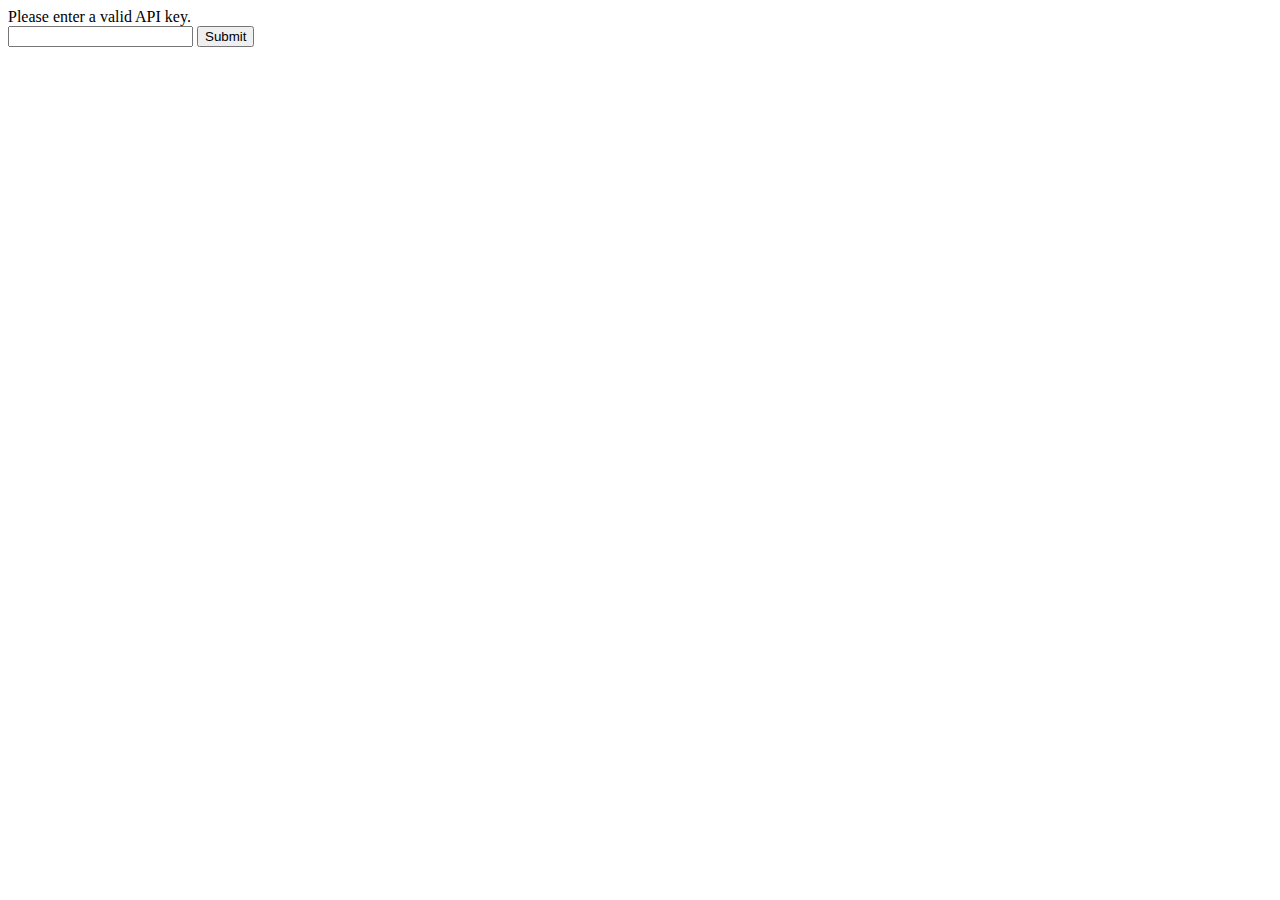
<file: index.html>
<html>
    <head>
        <title></title>
       <meta charset="UTF-8">
    <meta name="viewport" content="width=device-width, initial-scale=1.0">
    <link rel="stylesheet" href="css/custom.css">
        
    </head>
    <body onload="fetchContacts()">
        <div id="table">Contacts loading.....</div>
        <button id="refresh" type="button">REFRESH</button>
        <button id="addContact" type="button">ADD CONTACT</button>
        
        <script src="config.js"></script>
        <script>
            document.getElementById("refresh").addEventListener('click' , fetchContacts);
            document.getElementById("addContact").addEventListener('click' , addContact);
            
            function fetchContacts(){
                fetch(rootPath + "controller/get-contacts/")
                .then (function(response){
                    return response.json();
                })
                .then (function(data){
                    displayOutput(data);
                   // console.log(data);
                })
            }
            function displayOutput(data){
                output = "<table>";
                
                for(a in data){
                    output += `
                        <tr onclick="editContact(${data[a].id})">
                            <td><img src="${rootPath}controller/uploads/${data[a].avatar}"width="40"</td>
                            <td><h5>${data[a].firstname}</h5></td>
                            <td><h5>${data[a].lastname}</h5></td>
                 </tr>

                `
                }
                output += "</table>";
                document.getElementById("table").innerHTML = output;
            }
            function addContact(){
                window.open("add-contact.html" , "_self");
            }
            function editContact(id){
               window.open("edit-contact.html?id=" + id, "_self"); 
            }
        </script>
    </body>
</html>
</file>
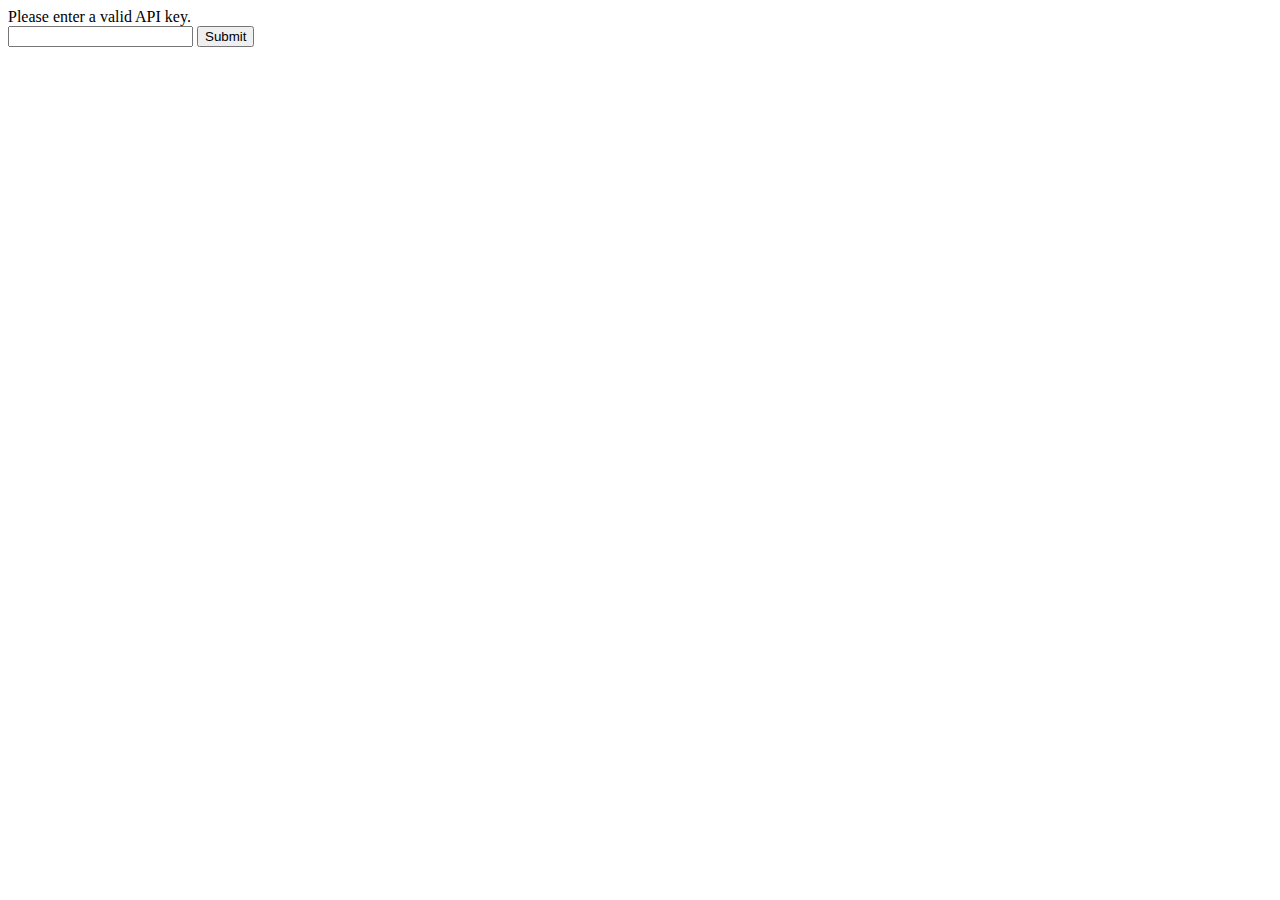
<file: add-contact.html>
<html>
<head>
    <meta charset="UTF-8">
    <title></title>
    </head>
    <body>
    <br/>
        <form id="editForm">
            <label for="firstname">First name</label>
            <input type="text" name="firstname" id="firstname"><br/>
            <label for="lastname">Last name</label>
            <input type="text" name="lastname" id="lastname"><br/>
            <label for="mobile">Mobile</label>
            <input type="text" name="mobile" id="mobile"><br/>
            <label for="email">Email</label>
            <input type="text" name="email" id="email"><br/>
            <label for="avatar">Select a file</label>
            <input type="file" name="avatar" id="avatar"><br/>
            <button type="submit" id="submitForm">Submit</button>
            </form>
        <br/>
        <button id="homeLink" type="button">Home</button>
        
        <script src="config.js"></script>
        <script>
            
            document.getElementById("submitForm").addEventListener('click', submitForm);
            document.getElementById("homeLink").addEventListener('click' , homeLink);
            
        function submitForm(e){
            e.preventDefault();
            
            const form = new FormData(document.querySelector('#editForm'));
            form.append('apiKey' , apiKey);
            
            fetch(rootPath + 'controller/insert-contact/', {
                method: 'POST',
                headers: {'Accept': 'application/json, *.*'},
                body: form
            })
            .then (function(response){
                return response.text();
            })
            .then(function(data){
                if(data == "1"){
                    alert("contact added.");
                    homeLink();
                }else{
                    alert(data);
                    homeLink();
                }
            })
        }
            function homeLink(){
                window.open("index.html", "_self");
                
            }
        </script>
    </body> 
</html>
</file>
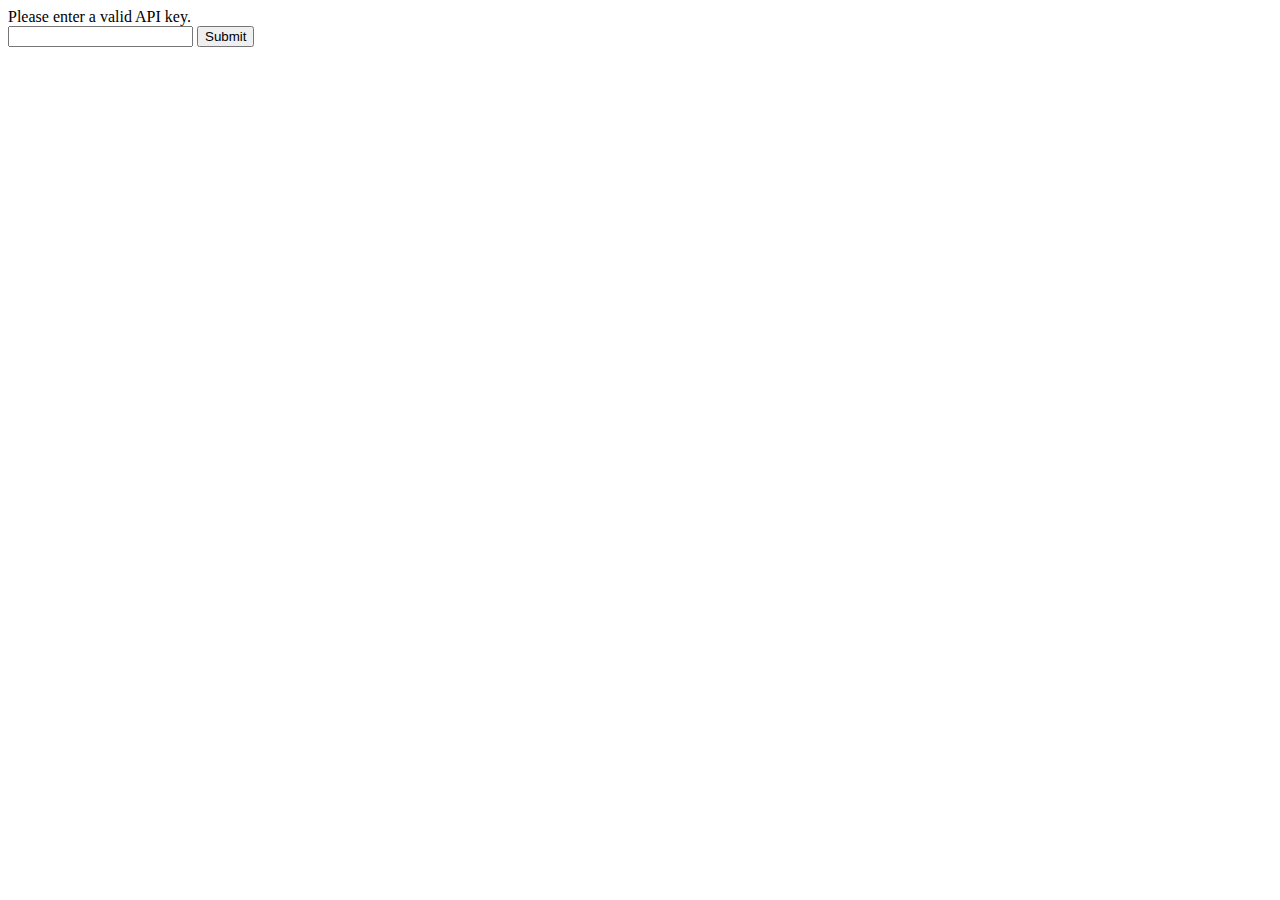
<file: edit-contact.html>
<html>
	<head>
		<meta charset="UTF-8">
		<title></title>
	</head>
	<body onload="getContact()" style="background-image: url(giphy.gif); background-repeat: none; background-size: 100% 100%;">
		<centre><div id="avatarImage"></div></centre>
		<form id="editForm">
			<form id="editForm">
				<label for="firstname">First name</label>
				<input type="text" name="firstname" id="firstname" readonly><br/>
				<label for="lastname">Last name</label>
				<input type="text" name="lastname" id="lastname" readonly><br/>
				<label for="mobile">Mobile</label>
				<input type="text" name="mobile" id="mobile" readonly><br/>
				<label for="email">Email</label>
				<input type="text" name="email" id="email" readonly><br/>
				<label for="avatar" id="avatarLabel" hidden>change profile image</label>
				<input type="file" name="avatar" id="avatar" hidden><br/>
				<br/>
				<button type="submit" id="submitForm" hidden>Submit</button>
				</form>
		<br/><br/>
		<centre>
			<br/><br/>
			<button id="homeLink" type="button">Home</button>
			<button id="editContact" type="button">Edit</button>
			<button id="deleteContact" type="button">Delete</button></centre>
		
		<script src="config.js"></script>
		<script>
		var id = getId();
		document.getElementById("homeLink").addEventListener('click', homeLink);
		document.getElementById("editContact").addEventListener('click', editContact);
		document.getElementById("submitForm").addEventListener('click', submitForm);
		document.getElementById("deleteContact").addEventListener('click', deleteContact);
		
		function getId(){
				var url = window.location.href;
				var pos = url.search("=");
				var id = url.slice(pos +1);  
				return  id;
			}
			
		function getContact(){
			fetch(rootPath + 'controller/get-contacts/?id=' +  id)
			.then(function(response){
				return response.json();
			})
			.then(function(data){
				displayOutput(data);
			})
		}
		
		function homeLink(){
			window.open("index.html", "_self");
		}
		
		function displayOutput(data){
			avatarImg = `
							<img src="${rootPath}/controller/uploads/${data[0].avatar}" width="200" />
						`
			document.getElementById("avatarImage").innerHTML = avatarImg;
			document.getElementById("firstname").value = data[0].firstname;
			document.getElementById("lastname").value = data[0].lastname;
			document.getElementById("mobile").value = data[0].mobile;
			document.getElementById("email").value = data[0].email;
		}
		
		function editContact(){
			document.getElementById("firstname").readOnly = false;
			document.getElementById("lastname").readOnly = false;
			document.getElementById("mobile").readOnly = false;
			document.getElementById("email").readOnly = false;
			document.getElementById("avatar").hidden = false;
			document.getElementById("submitForm").hidden = false;
		}
		
		function submitForm(e){
			e.preventDefault();
			
			const form  = new FormData(document.querySelector("#editForm"));
			form.append('apiKey', apiKey);
			form.append('id', id);
			
			fetch(rootPath + 'controller/edit-contact/', {
				method: 'POST',
				headers: {'Accept': 'application/json, */*'},
				body: form
			})
			.then(function(response){
				return response.text();
			})
			.then(function(data){
				if(data == "1"){
					alert("Contact edited.");
					homeLink();
				}else{
					alert(data);
					homeLink();
					}
			})
		}
		
		function deleteContact(){
			var confirmDelete = confirm("Delete contact. Are you sure?");
			
			if(confirmDelete ==  true){
				fetch(rootPath + 'controller/delete-contact/?id=' + id)
				.then(function(response){
					return response.text();
				})
				.then(function(data){
					if(data == "1"){
					homeLink();
					} else{
						alert(data);
					}
				})
			}
		}
		
		</script>
	</body>
</html>
</file>
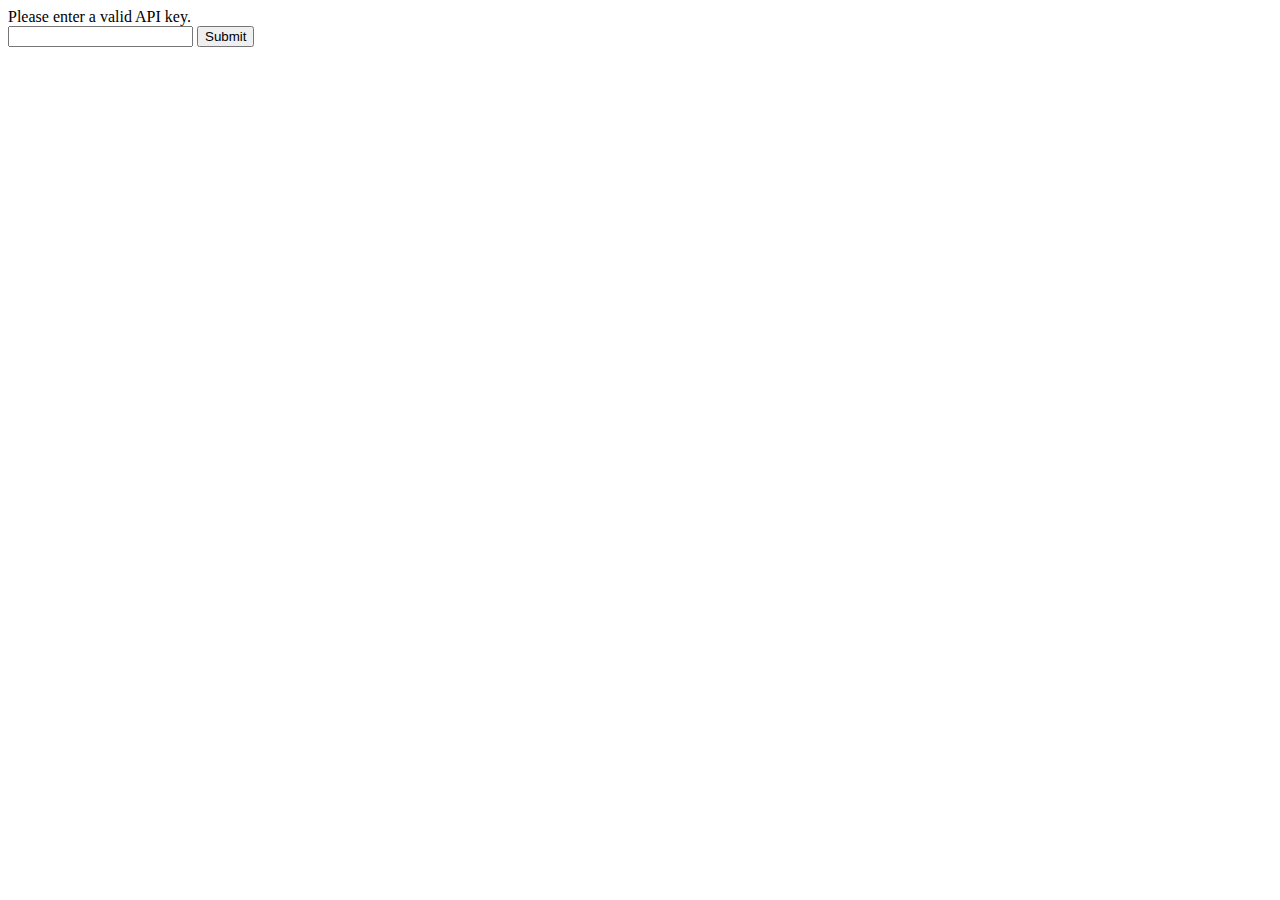
<file: enter-api-key.html>
<!DOCTYPE html>
<html>
    <head>
        <title>API Key</title>
        <meta charset="UTF-8">
        <meta name="viewport" content="width=device-width, initial-scale=1.0">
    </head>
    <body>
        <div>Please enter a valid API key.</div>
        <form>
            <input type="email" id="apiKey" name="thabisolivaldino@gmail.com"/>
            <button id="submitApiKey">Submit</button>
        </form>

        
        <script>
            let rootPath = "https://mysite.itvarsity.org/api/ContactBook/";
            document.getElementById("submitApiKey").addEventListener('click', setApiKey);

            function setApiKey(e){
                e.preventDefault();
                
                apiKey = document.getElementById("apiKey").value;
                fetch(rootPath + "controller/api-key/?apiKey=" + apiKey)
                        .then(function (response) {
                            return response.text();
                        })
                        .then(function (data) {
                            
                            if (data == "1") {
                                localStorage.setItem("apiKey", apiKey);
                                window.open("index.html", "_self");
                            } else {
                                alert(data + "Invalid API key entered!");
                            }
                        })
            }
        </script>
    </body>
</html>
</file>
<file: css/custom.css>
html{
    height: 100%;
}

body{
    font-family: sans-serif;
    margin: 0px;
    padding: 0px;
    background-color: burlywood;
}
#addContact{
    background-color: darkcyan;   
}
#refresh{
background-color: darkcyan;
}
/*=================TABLE==================*/

tr{
    background-color: royalblue;
}
.contacts:hover{
    color: yellow;
}
</file>
